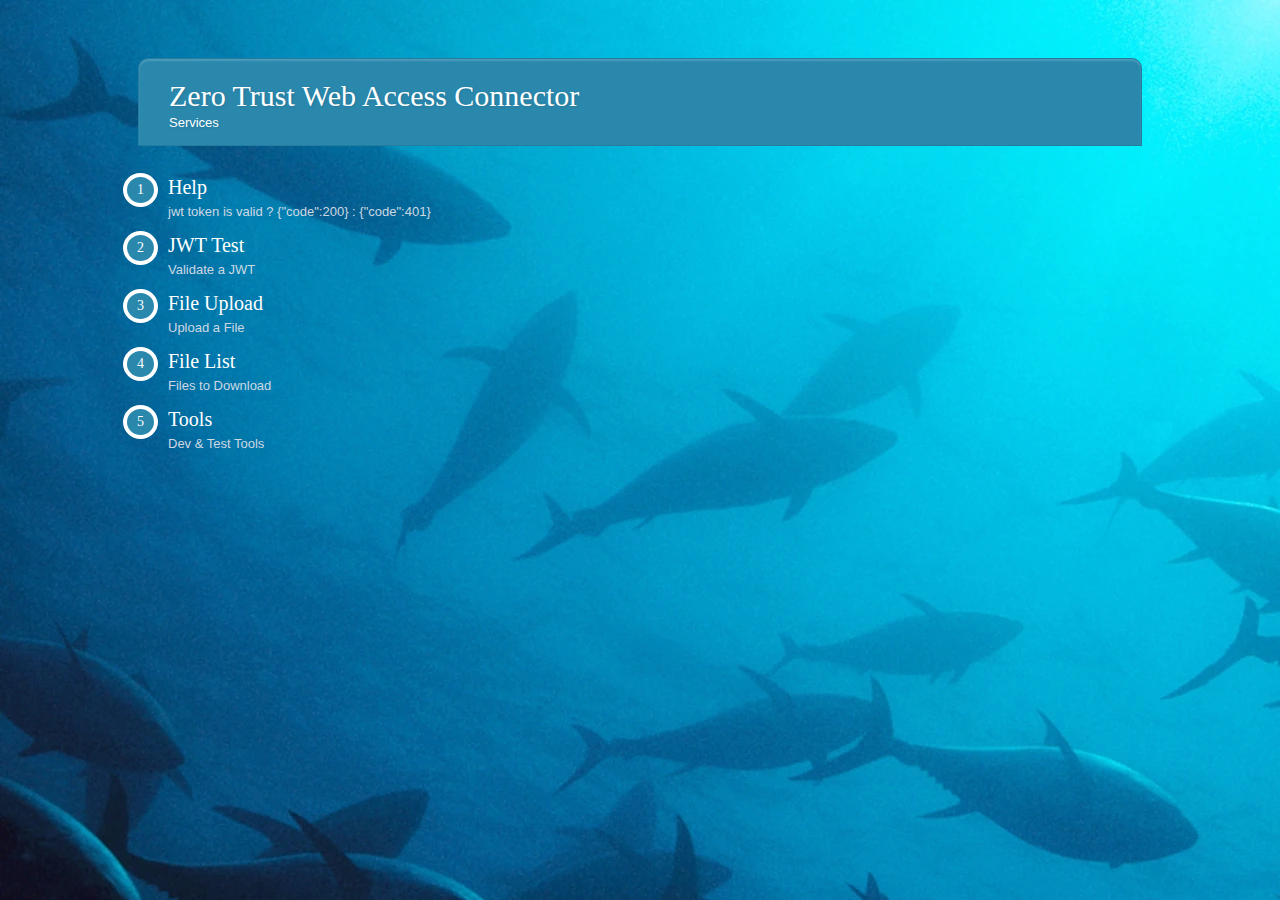
<file: static/index.html>
<html lang="en">
    <head>
    <meta charset="utf-8">
    <title>ZTWA Service</title>
    <link rel="stylesheet" href="styles.css">
    <style> 
        body {
          background-image: url(body.webp);
          background-repeat: no-repeat;
          background-color: #cccccc;
          padding-left: 10em;
          padding-right: 10em;
          padding-top: 5em;
        }
        a {text-decoration: none;}
    </style>
    </head>
    <body>
    
    <div class="form-style-10">
        <h1>Zero Trust Web Access Connector<span>Services</span></h1>
        
        <div class="section"><span>1</span></div>
        <a href="/help"><div class="section">Help</div></a>
        <label>jwt token is valid ? {"code":200} : {"code":401}</label>
        
        <div class="section"><span>2</span></div>
        <a href="/form.html"><div class="section">JWT Test</div></a>
        <label>Validate a JWT</label>

        <div class="section"><span>3</span></div>
        <a href="/upload.html"><div class="section">File Upload</div></a>
        <label>Upload a File</label>

        <div class="section"><span>4</span></div>
        <a href="/files"><div class="section">File List</div></a>
        <label>Files to Download</label>

        <div class="section"><span>5</span></div>
        <a href="/tool.html"><div class="section">Tools</div></a>
        <label>Dev & Test Tools</label>
    </div>

  </body>
</html>

<!-- https://www.sanwebe.com/2014/08/css-html-forms-designs -->
</file>
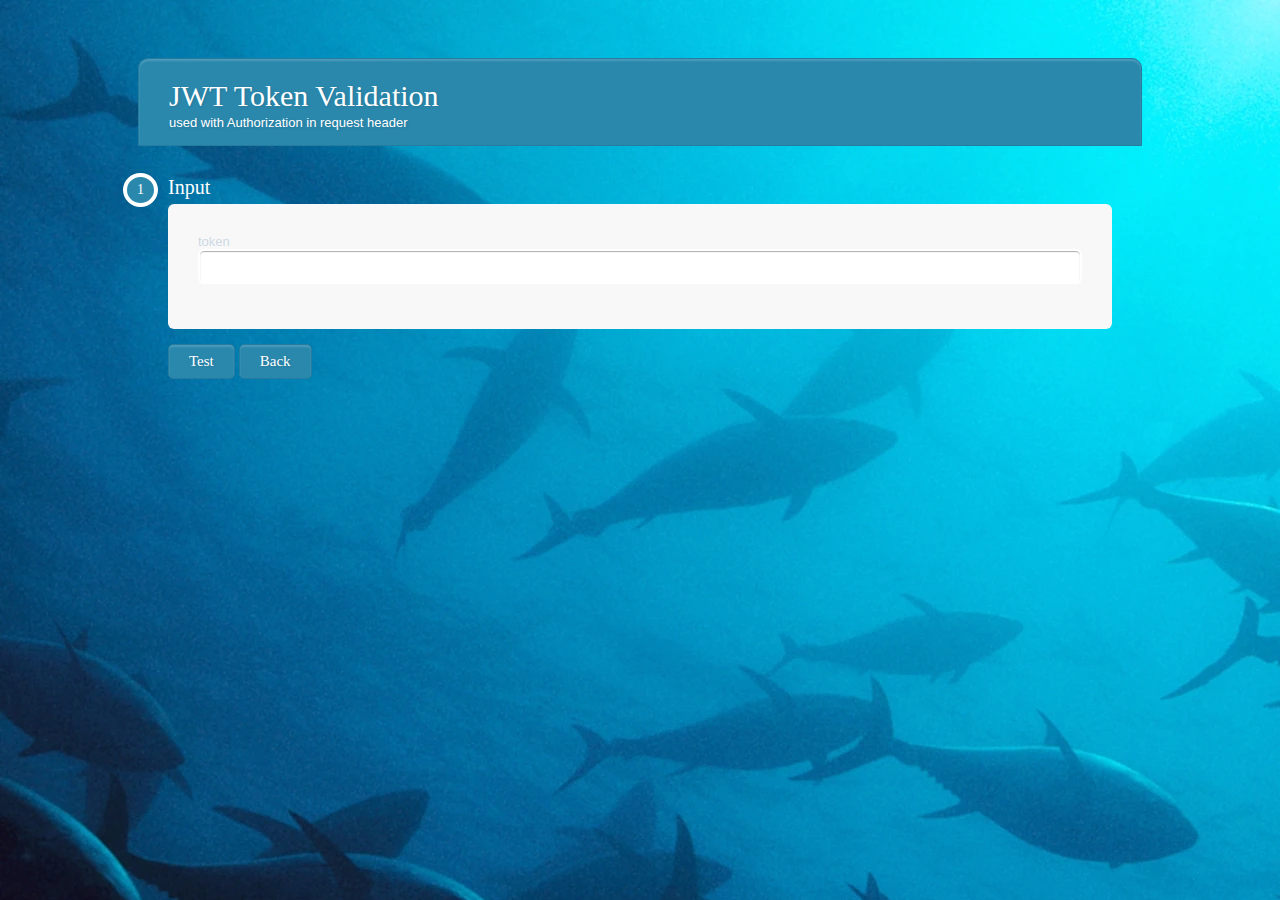
<file: static/form.html>
<!DOCTYPE html>
<html lang="en">
<head>
    <title>ZTWA
        Test</title>
    <meta charset="UTF-8" />
    <link rel="stylesheet" href="styles.css">
    <style> 
        body {
          background-image: url(body.webp);
          background-repeat: no-repeat;
          background-color: #cccccc;
          padding-left: 10em;
          padding-right: 10em;
          padding-top: 5em;
        }
    </style>
</head>
<body>
<div>

    <div class="form-style-10">
        <h1>JWT Token Validation<span>used with Authorization in request header</span></h1>
        <form method="POST" action="/test">
            <div class="section"><span>1</span>Input</div>
            <div class="inner-wrap">
                <label>token <input type="text" name="jwt" /></label>
            </div>

            <div class="button-section">
            <input type="submit" value="Test" />
            <input type="button" value="Back" onclick="history.back()">
            </div>
        </form>
    </div>

</div>
</body>
</html>
</file>
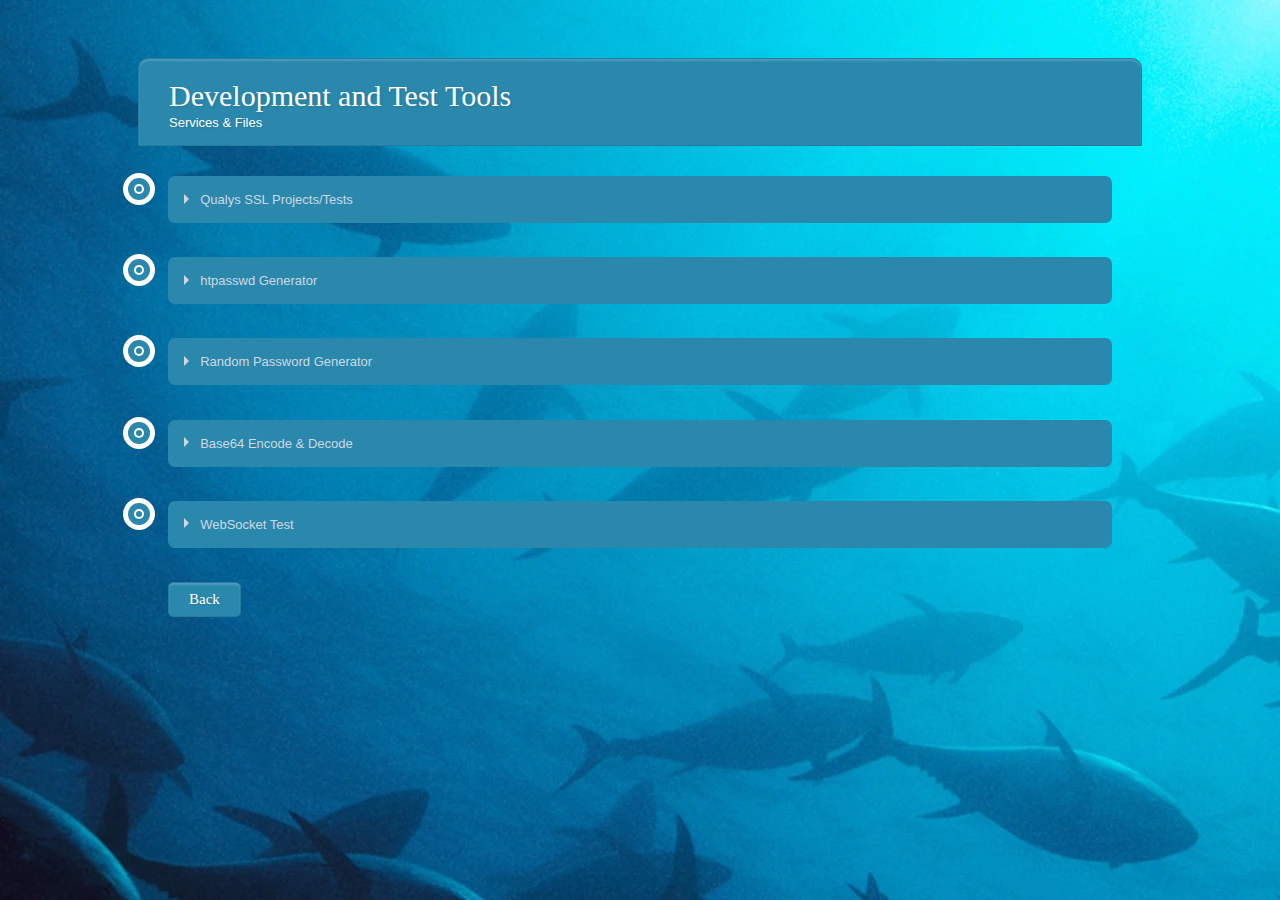
<file: static/tool.html>
<html lang="en">
    <head>
    <meta http-equiv="Content-Type" content="text/html; charset=UTF-8" />
    <meta http-equiv="Content-Script-Type" content="text/javascript" />
    <meta http-equiv="Content-Style-Type" content="text/css" />

    <title>ZTWA Tools</title>
    <link rel="stylesheet" href="icono.css">
    <link rel="stylesheet" href="styles.css">
    <link rel="stylesheet" href="collapsible.css">
    
    <script type="text/javascript" src="./md5.js"></script>
	<script type="text/javascript" src="./sha1.js"></script>
	<script type="text/javascript" src="./javacrypt.js"></script>
    
    <script type="text/javascript">
		//<![CDATA[
		<!--
		 
		var ALG_PLAIN = 0;          
		var ALG_CRYPT = 1;           
		var ALG_APMD5 = 2;           
		var ALG_APSHA = 3;           
		var AP_SHA1PW_ID = "{SHA}";
		var AP_MD5PW_ID  = "$apr1$";

		var itoa64 = "./0123456789ABCDEFGHIJKLMNOPQRSTUVWXYZabcdefghijklmnopqrstuvwxyz";  /* 0 ... 63 => ASCII - 64 */
		function ap_to64(v, n) {
		  var s = '';
		  while (--n >= 0) {
			s += itoa64.charAt(v&0x3f);  
			v >>>= 6;                    
		  }
		  return s;
		}
		 

		function stringToArray(s) {
		  var a=[];
		  for (var i = 0; i < s.length; i++) a.push(s.charCodeAt(i));
		  return a;
		}
		 
		function htpasswd(user, pw, alg) {
		  var salt = ap_to64(Math.floor(Math.random()*16777215), 4)
				   + ap_to64(Math.floor(Math.random()*16777215), 4);

		  var plus127 = 0;
		  for (var i=0; i<user.length; i++) if (user.charCodeAt(i) > 127) plus127++;
		  if (plus127) alert("Apache doesn't like non-ascii characters in the user name.");
		 
		  var cpw  = '';         
		  switch (alg) {
			case ALG_APSHA:
			  cpw = AP_SHA1PW_ID + b64_sha1(pw);
			  break;
		 
			case ALG_APMD5:
			  var msg = pw;          
			  msg += AP_MD5PW_ID;    
			  msg += salt;           

			  var final_ = str_md5(pw + salt + pw);
			  for (var pl = pw.length; pl > 0; pl -= 16) msg += final_.substr(0, (pl > 16) ? 16 : pl);

			  for (i = pw.length; i != 0; i >>= 1)
				if (i & 1) msg += String.fromCharCode(0);
				else msg += pw.charAt(0);
			  final_ = str_md5(msg);

			  var msg2;
			  for (i = 0; i < 1000; i++) {
				msg2 = '';
				if (i & 1) msg2 += pw; else msg2 += final_.substr(0, 16);
				if (i % 3) msg2 += salt;
				if (i % 7) msg2 += pw;
				if (i & 1) msg2 += final_.substr(0, 16); else msg2 += pw;
				final_ = str_md5(msg2);
			  }
			  final_ = stringToArray(final_);

			  cpw = AP_MD5PW_ID + salt + '$';
			  cpw += ap_to64((final_[ 0]<<16) | (final_[ 6]<<8) | final_[12], 4);
			  cpw += ap_to64((final_[ 1]<<16) | (final_[ 7]<<8) | final_[13], 4);
			  cpw += ap_to64((final_[ 2]<<16) | (final_[ 8]<<8) | final_[14], 4);
			  cpw += ap_to64((final_[ 3]<<16) | (final_[ 9]<<8) | final_[15], 4);
			  cpw += ap_to64((final_[ 4]<<16) | (final_[10]<<8) | final_[ 5], 4);
			  cpw += ap_to64(                    final_[11]               , 2);
			  break;
		 
			case ALG_PLAIN:
			  cpw = pw;
			  break;
		 
			case ALG_CRYPT:
			default:
			  cpw = Javacrypt.displayPassword(pw, salt);
			  break;
		  }

		  if (user.length + 1 + cpw.length > 255) alert('Your login and password are too long.');
		  else return user + ':' + cpw;
		}

		function pwgen(pwl) {
		  var source = "abcdefghijklmnopqrstuvwxyzABCDEFGHIJKLMNOPQRSTUVWXYZ0123456789-#$@+_()[]{}=%*!�";
		  var pw = '';
		  for (var i = 1; i <= pwl; i++) {
			pw += source.substr(Math.floor(Math.random()*source.length),1);
		  }
		  return pw;
		}
		 
		function generation(f) {
		  var pw = pwgen(f.taille.options[f.taille.selectedIndex].text);
		  f.pwd1.value = pw;
		  f.pwd2.value = htpasswd(f.user.value, pw, f.alg.selectedIndex);
		}
		 
		//-->
		//]]>
	</script>
    
    <script type="text/javascript">
        var charTypes = {
            'upper': 'ABCDEFGHIJKLMNOPQRSTUVWXYZ',
            'lower': 'abcdefghijklmnopqrstuvwxyz',
            'number': '0123456789',
            'special': '!$%^&*()-=+[]{};#:@~,./<>?'
        };

        window.onload = function() { 
            var inputs = document.querySelectorAll('form div input[type=text]');
            for (var i = 0; i < inputs.length; i++) {
                var input = inputs[i];
                var div = input.parentNode;
                //set initial value
                var type = div.id;
                input.value = charTypes[type];
                input.size = 40;
                //hook up reset handler
                var anchor = div.querySelector('a');
                anchor.onclick = function (input, type) {
                    return function () {
                        input.value = charTypes[type];
                        return false;
                    };
                }(input, type);
            }
        }

        function _generatePassword(passwordLength, charBlocks) {
            var allChars = "";
            for (var i = 0; i < charBlocks.length; i++) {
                allChars += charBlocks[i];
            }
            var numChars = allChars.length;
            var password = "";
            for (var i = 1; i <= passwordLength; i++) {
                password += allChars.charAt(Math.floor(Math.random() * numChars));
            }
            return password;
        }

        function generatePassword(passwordLength) {
            var charBlocks = [];
            for (id in charTypes) {
                var isTicked = document.querySelector('div#' + id + ' input[type=checkbox]').checked;
                var value = document.querySelector('div#' + id + ' input[type=text]').value;
                if (isTicked) {
                    charBlocks.push(value);
                }
            }
            
            var $length = document.getElementById('length');
            var passwordLength = parseInt($length.value)
            
            var password = _generatePassword(passwordLength, charBlocks);
            var $display = document.getElementById('display-password');
            $display.textContent = password;
        }

        function stringCodeOps() {
            var strin1 = document.getElementById("strencode").value;
            var encode = document.getElementById("strdecode").value;

            if (strin1.length > 0) 
                document.getElementById("strdecode").value = btoa(strin1);
            else 
                document.getElementById("strencode").value = atob(encode);
        }

        function sendWsMessage() {
            console.log("try to connect " + document.location.host );
            let socket = new WebSocket("ws://" + document.location.host + "/webscket");

            socket.onopen = () => {
                console.log("connected");
                str1 = document.getElementById("msgsend").value;
                socket.send( str1 )
            };

            socket.onclose = event => {
                console.log("socket closed connection: ", event);
                socket.send("client closed!")
            };

            socket.onerror = error => {
                console.log("socket error: ", error);
            };

            socket.onmessage = function (event) {
                server_str = event.data
                console.log(server_str);
                document.getElementById("msgrecv").value = server_str;
            }
        }

    </script>

    <style>
        body {
          background-image: url(body.webp);
          background-repeat: no-repeat;
          background-color: #cccccc;
          padding-left: 10em;
          padding-right: 10em;
          padding-top: 5em;
        }
        a {text-decoration: none;}
        a:link    {color: orange;}
        a:visited {color: orange;}
        a:hover   {color: #CDD8E4;}
        a:active  {color: orange;}
    </style>
    </head>
    <body>
    
    <div class="form-style-10">
        <h1>Development and Test Tools<span>Services & Files</span></h1>

        <div class="section"><span class="icono-gear"></span>
        <div class="wrap-collabsible">
            <input  id="tls_check" class="toggle" type="checkbox">
            <label for="tls_check" class="lbl-toggle">Qualys SSL Projects/Tests</label>
            <div class="collapsible-content">
            <div class="content-inner">
    
            <table cellspacing="0" cellpadding="0" border="0"><tbody>
            <tr valign="top"><td>
                    <div class="items-body"><a href="https://www.ssllabs.com/ssltest/index.html" target="_blank">SSL Server Test</a></div>
                    <div class="items-body-content">The SSL server test is an online service that enables you to inspect the configuration of any public SSL web server.</div>
            </td></tr>
            <tr valign="top"><td >
                <div class="items-body"><a href="https://www.ssllabs.com/projects/ssllabs-apis/index.html" target="_blank">SSL Labs APIs</a></div>
                <div class="items-body-content">
                SSL Labs APIs expose the complete SSL/TLS server testing functionality in a programmatic fashion, allowing for scheduled and bulk assessment.</div>
            </td></tr>
            <tr valign="top"><td >
                <div class="items-body"><a href="https://www.ssllabs.com/ssltest/viewMyClient.html">SSL Client Test</a></div>
                <div class="items-body-content">The SSL client test shows the SSL/TLS capabilities of your browser.</div>
            </td></tr>
            <tr valign="top"><td >
                <div class="items-body"><a href="https://www.ssllabs.com/ssl-pulse/">SSL Pulse</a></div>
                <div class="items-body-content">SSL Pulse is a continuous and global dashboard for monitoring the quality of SSL / TLS support</div>
            </td></tr>
            <tr valign="top"><td >
                <div class="items-body"><a href="https://www.ssllabs.com/projects/rating-guide/index.html">SSL Server Rating Guide</a></div>
                <div class="items-body-content">Aim to establish a straightforward assessment methodology</div>
            </td></tr>
            <tr valign="top"><td >
                <div class="items-body"><a href="https://www.ssllabs.com/ssltest/clients.html">User Agent Capabilities</a></div>
                <div class="items-body-content">Database of user agents and their SSL/TLS capabilities</div>
            </td></tr>
            <tr valign="top"><td >
                <div class="items-body"><a href="https://www.ssllabs.com/projects/client-fingerprinting/index.html">HTTP Client Fingerprinting Using SSL Handshake Analysis</a></div>
                <div class="items-body-content">Different programs (that make use of SSL) often use different cipher suites</div>
            </td></tr>
            <tr valign="top"><td >
                <div class="items-body"><a href="https://www.ssllabs.com/projects/ssl-threat-model/index.html">SSL Threat Model</a></div>
                <div class="items-body-content">A threat model that covers the SSL security ecosystem, consisting of SSL, TLS and PKI.</div>
            </td></tr>  
            </tbody></table>

    </div>
    </div>
    </div>
    </div>



    <div class="section"><span class="icono-gear"></span>
    <div class="wrap-collabsible">
    <input  id="passwdgen" class="toggle" type="checkbox">
    <label for="passwdgen" class="lbl-toggle">htpasswd Generator</label>
    <div class="collapsible-content">
    <div class="content-inner">
    <div class="items-body">
         This htpasswd password encryption applet is written in JavaScript, so the entire process runs within your browser. Nothing is transmitted to any server, we take your privacy and security serious.
		<form>
		<p>user name : <input name="user" type="text" size="30" />
		<p>password :  <input name="pwd1" type="text" size="25" />
		<p>algorithm : <select name="alg"> 
            <option>none (Windows &amp; TPF servers)</option>
            <option>Crypt (all Unix servers)</option>
            <option selected="selected">MD5 (Apache servers only)</option>
            <option>SHA-1 (Netscape-LDIF / Apache servers)</option>
		</select></p>
		<p><input type="button" value="encrypt password"
                  onclick="this.form.pwd2.value=htpasswd(this.form.user.value, this.form.pwd1.value, this.form.alg.selectedIndex)" /> </p>
		<p>copy and paste this line into your .htpasswd file<br />
		<input name="pwd2" type="text" size="60" /> </p>
		</form>
    </div>
    </div>
    </div>
    </div>
    </div>



    <div class="section"><span class="icono-gear"></span>
    <div class="wrap-collabsible">
    <input  id="passwdrandom" class="toggle" type="checkbox">
    <label for="passwdrandom" class="lbl-toggle">Random Password Generator</label>
    <div class="collapsible-content">
    <div class="content-inner">
    <div class="items-body">
        Simple Javascript Password Generator
        <form>
            <div id="upper">
                <input type="checkbox" checked><input type="text">
                <a href="#">reset</a>
            </div>
            <div id="lower">
                <input type="checkbox" checked><input type="text">
                <a href="#">reset</a>
            </div>
            <div id="number">
                <input type="checkbox" checked><input type="text">
                <a href="#">reset</a>
            </div>
            <div id="special">
                <input type="checkbox" checked><input type="text">
                <a href="#">reset</a>
            </div>
            Length: <input id="length" type="text" value="12"><br />
            <input type="submit" value="Generate" onclick="generatePassword(); return false;">
            <br/>               
            <div class="items-body" id="display-password"></div>
        </form>
    </div>
    </div>
    </div>
    </div>
    </div>



    <div class="section"><span class="icono-gear"></span>
    <div class="wrap-collabsible">
    <input  id="base64de" class="toggle" type="checkbox">
    <label for="base64de" class="lbl-toggle">Base64 Encode & Decode </label>
    <div class="collapsible-content">
    <div class="content-inner">
    <div class="items-body">
        <form>
            Encode <a href="#" onclick="document.getElementById('strencode').value=''">&emsp;&emsp;&emsp;&emsp;&emsp;clear</a>
            <input id="strencode" type="text" value="Hello World"><br />

            Decode <a href="#" onclick="document.getElementById('strdecode').value=''">&emsp;&emsp;&emsp;&emsp;&emsp;clear</a>
            <input id="strdecode" type="text" value=""><br />

            <input type="submit" value="Convert" onclick="stringCodeOps(); return false;" /><br/></p>
        </form>
    </div>
    </div>
    </div>
    </div>
    </div>



    <div class="section"><span class="icono-gear"></span>
    <div class="wrap-collabsible">
    <input  id="wstest" class="toggle" type="checkbox">
    <label for="wstest" class="lbl-toggle">WebSocket Test </label>
    <div class="collapsible-content">
    <div class="content-inner">
    <div class="items-body">
        <form>
            Send Message <a href="#" onclick="document.getElementById('msgsend').value=''">&emsp;&emsp;clear</a>
            <input id="msgsend" type="text" value="Hello World"><br />

            Receive Message <a href="#" onclick="document.getElementById('msgrecv').value=''">&emsp;clear</a>
            <input id="msgrecv" type="text" value=""><br />

            <input type="submit" value="Send" onclick="sendWsMessage(); return false;" /><br/></p>
        </form>
    </div>
    </div>
    </div>
    </div>
    </div>

    <input type="button" value="Back" onclick="history.back()">

    </div>
    </body>
</html>
</file>
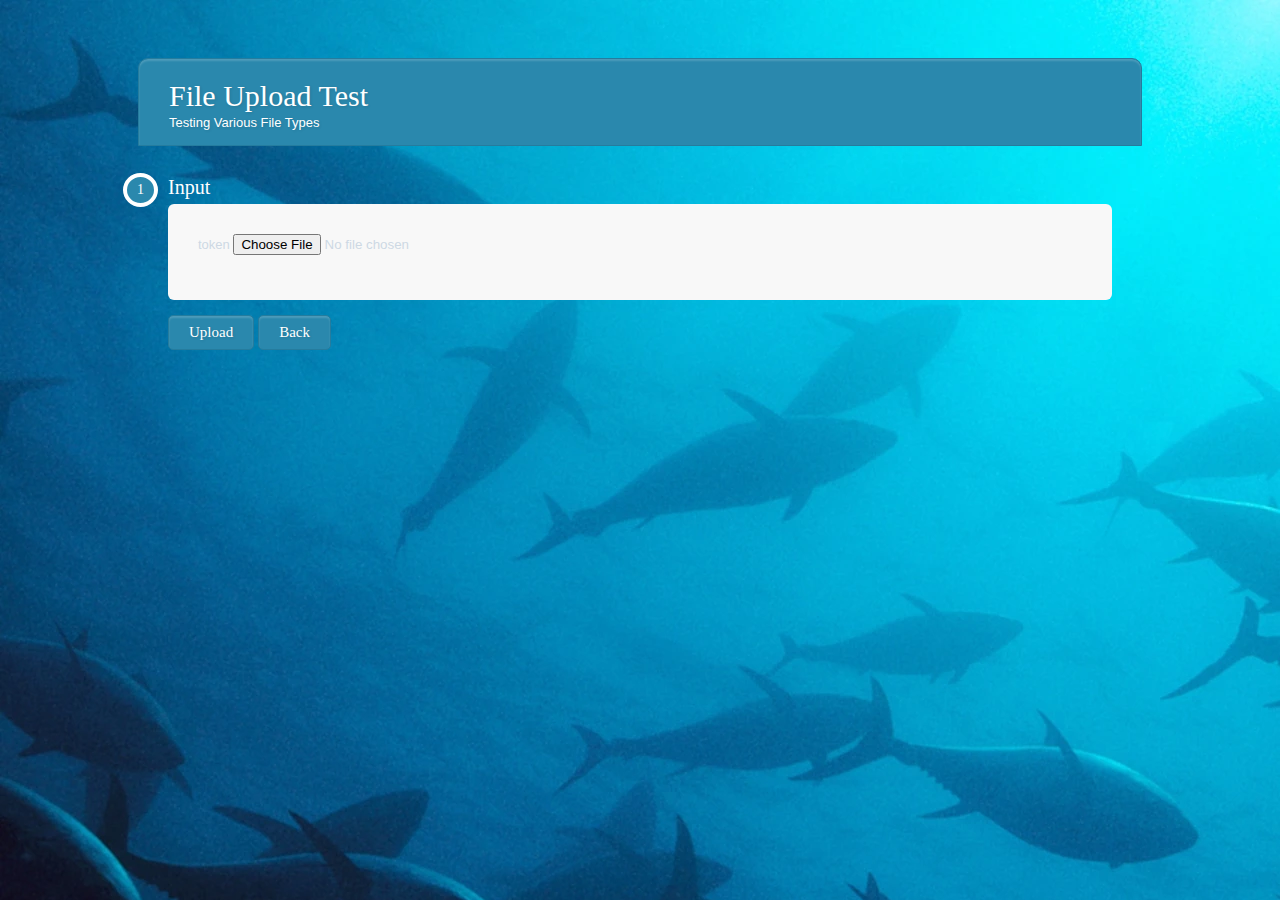
<file: static/upload.html>
<!DOCTYPE html>
<html lang="en">
<head>
    <title>Upload Test</title>
    <meta charset="UTF-8" />
    <link rel="stylesheet" href="styles.css">
        <style> 
        body {
          background-image: url(body.webp);
          background-repeat: no-repeat;
          background-color: #cccccc;
          padding-left: 10em;
          padding-right: 10em;
          padding-top: 5em;
        }
    </style>
</head>
    <body>
    <div>

        <div class="form-style-10">
            <h1>File Upload Test<span>Testing Various File Types</span></h1>
            <form method="POST" action="/myupload" enctype="multipart/form-data">
                <div class="section"><span>1</span>Input</div>
                <div class="inner-wrap">
                    <label>token <input type="file" name="myFile" /></label>
                </div>
                <div class="button-section">
                <input type="submit" value="Upload" />
                <input type="button" value="Back" onclick="history.back()">
                </div>
            </form>
        </div>

    </div>
    </body>
</html>
</file>
<file: static/styles.css>
<link href='http://fonts.googleapis.com/css?family=roboto' rel='stylesheet' type='text/css'>

<style type="text/css">

.form-style-10{
	width:450px;
	padding:30px;
	margin:40px auto;
	background: #FFF;
	border-radius: 10px;
	-webkit-border-radius:10px;
	-moz-border-radius: 10px;
	box-shadow: 0px 0px 10px rgba(0, 0, 0, 0.13);
	-moz-box-shadow: 0px 0px 10px rgba(0, 0, 0, 0.13);
	-webkit-box-shadow: 0px 0px 10px rgba(0, 0, 0, 0.13);
}
.form-style-10 .inner-wrap{
	padding: 30px;
	background: #F8F8F8;
	border-radius: 6px;
	margin-bottom: 15px;
}
.form-style-10 h1{
	background: #2A88AD;
	padding: 20px 30px 15px 30px;
	margin: -30px -30px 30px -30px;
	border-radius: 10px 10px 0 0;
	-webkit-border-radius: 10px 10px 0 0;
	-moz-border-radius: 10px 10px 0 0;
	color: #fff;
	text-shadow: 1px 1px 3px rgba(0, 0, 0, 0.12);
	font: normal 30px 'roboto', serif;
	-moz-box-shadow: inset 0px 2px 2px 0px rgba(255, 255, 255, 0.17);
	-webkit-box-shadow: inset 0px 2px 2px 0px rgba(255, 255, 255, 0.17);
	box-shadow: inset 0px 2px 2px 0px rgba(255, 255, 255, 0.17);
	border: 1px solid #257C9E;
}
.form-style-10 h1 > span{
	display: block;
	margin-top: 2px;
	font: 13px Arial, Helvetica, sans-serif;
}
.form-style-10 label{
	display: block;
	font: 13px roboto, Helvetica, sans-serif;
	color: #CDD8E4;
	margin-bottom: 15px;
}
.form-style-10 input[type="text"],
.form-style-10 input[type="date"],
.form-style-10 input[type="datetime"],
.form-style-10 input[type="email"],
.form-style-10 input[type="number"],
.form-style-10 input[type="search"],
.form-style-10 input[type="time"],
.form-style-10 input[type="url"],
.form-style-10 input[type="url"],
.form-style-10 input[type="password"],
.form-style-10 textarea,
.form-style-10 select {
	display: block;
	box-sizing: border-box;
	-webkit-box-sizing: border-box;
	-moz-box-sizing: border-box;
	width: 100%;
	padding: 8px;
	border-radius: 6px;
	-webkit-border-radius:6px;
	-moz-border-radius:6px;
	border: 2px solid #fff;
	box-shadow: inset 0px 1px 1px rgba(0, 0, 0, 0.33);
	-moz-box-shadow: inset 0px 1px 1px rgba(0, 0, 0, 0.33);
	-webkit-box-shadow: inset 0px 1px 1px rgba(0, 0, 0, 0.33);
}

.form-style-10 .section{
	font: normal 20px "roboto", serif;
	color: #fff;
	margin-bottom: 5px;
}
.form-style-10 .section span {
	background: #2A88AD;
	padding: 5px 10px 5px 10px;
	position: absolute;
	border-radius: 50%;
	-webkit-border-radius: 50%;
	-moz-border-radius: 50%;
	border: 4px solid #fff;
	font-size: 14px;
	margin-left: -45px;
	color: #fff;
	margin-top: -3px;
}
.form-style-10 input[type="button"], 
.form-style-10 input[type="submit"]{
	background: #2A88AD;
	padding: 8px 20px 8px 20px;
	border-radius: 5px;
	-webkit-border-radius: 5px;
	-moz-border-radius: 5px;
	color: #fff;
	text-shadow: 1px 1px 3px rgba(0, 0, 0, 0.12);
	font: normal 30px "roboto", serif;
	-moz-box-shadow: inset 0px 2px 2px 0px rgba(255, 255, 255, 0.17);
	-webkit-box-shadow: inset 0px 2px 2px 0px rgba(255, 255, 255, 0.17);
	box-shadow: inset 0px 2px 2px 0px rgba(255, 255, 255, 0.17);
	border: 1px solid #257C9E;
	font-size: 15px;
}
.form-style-10 input[type="button"]:hover, 
.form-style-10 input[type="submit"]:hover{
	background: #2A6881;
	-moz-box-shadow: inset 0px 2px 2px 0px rgba(255, 255, 255, 0.28);
	-webkit-box-shadow: inset 0px 2px 2px 0px rgba(255, 255, 255, 0.28);
	box-shadow: inset 0px 2px 2px 0px rgba(255, 255, 255, 0.28);
}
.form-style-10 .privacy-policy{
	float: right;
	width: 250px;
	font: 12px roboto, Helvetica, sans-serif;
	color: #4D4D4D;
	margin-top: 10px;
	text-align: right;
}

$pri: #128CFC;
$sec: #fffffe;
$dark-pri: #0B5AA2;
* {
  box-sizing: border-radius;
  font-family: 'Rubik', sans-serif;
}
.container {
  border: 1px solid black;
  
  position: absolute;
  top: 0; right: 0; bottom: 0; left: 0;
  margin: auto;
  
  display: grid;
  place-items: center;
  background-color: $pri;
}

.items {
  width: 300px;
  background: $sec;
  box-shadow: 0 3px 6px rgba(black,0.16), 0 3px 6px rgba(black,0.23);
  border-top: 10px solid $dark-pri;
}

.items-head p{
  padding: 5px 20px;
  margin: 10px;
  color: #0B5AA2;
  font-weight: bold;
  font-size: 20px;
}

.items-head hr {
  width: 20%;
  margin: 0px 30px;
  border: 1px solid $dark-pri;
}

.items-body {
  display: grid;
  grid-gap: 5px;
  font-size: 14px;
  color: #CDD8E4;
}

.items-body-content {
  padding: 5px;
  padding-right: 0px;
  display: grid;
  grid-template-columns: 10fr 1fr;
  // background-color: lightblue;
  font-size: 13px;
  grid-gap: 0px;
  border: 1px solid transparent;
  cursor: pointer;
  color: #CDD8E4;
}

.items-body-content:hover {
  border-radius: 15px;
  border: 1px solid $dark-pri;
}

.items-body-content i {
  align-self: center;
  font-size: 15px;
  color: $dark-pri;
  font-weight: bold;
  animation: icon 1.5s infinite forwards;
}

@keyframes icon {
  0%,100%{
    transform: translate(0px);
  }
  50% {
    transform: translate(3px);
  }
}
</style>
</file>
<file: static/icono.css>
.icono-areaChart,.icono-barChart,.icono-book,.icono-book:after,.icono-book:before,.icono-bookmarkEmpty,.icono-bookmarkEmpty:before,.icono-camera,.icono-chain:after,.icono-chain:before,.icono-clock,.icono-commentEmpty,.icono-creditCard,.icono-crop,.icono-crop:before,.icono-display,.icono-document,.icono-eye,.icono-file,.icono-flag:after,.icono-flag:before,.icono-folder,.icono-forbidden,.icono-frown,.icono-frown:after,.icono-headphone,.icono-heart,.icono-heart:after,.icono-heart:before,.icono-home,.icono-home:after,.icono-home:before,.icono-imac,.icono-imacBold,.icono-image,.icono-infinity:after,.icono-infinity:before,.icono-iphone,.icono-iphoneBold,.icono-keyboard,.icono-macbook:before,.icono-macbookBold:before,.icono-mail,.icono-mail:before,.icono-market,.icono-market:after,.icono-meh,.icono-meh:after,.icono-microphone,.icono-microphone:before,.icono-mouse,.icono-mouse:before,.icono-nexus,.icono-paperClip,.icono-paperClip:after,.icono-paperClip:before,.icono-piano,.icono-pin,.icono-pin:before,.icono-power,.icono-rename,.icono-ruler,.icono-search,.icono-signIn,.icono-signIn:before,.icono-signOut,.icono-signOut:before,.icono-smile,.icono-smile:after,.icono-stroke,.icono-sync,.icono-tag,.icono-tag:after,.icono-terminal,.icono-trash,.icono-user,.icono-user:before,.icono-video,.icono-volumeHigh:after,.icono-volumeHigh:before,.icono-volumeLow:before,.icono-volumeMedium:before,.icono-youtube,.icono-youtube:before,[class*=icono-check][class*=Circle],[class*=icono-][class*=Circle],[class*=icono-][class*=Square]{border:2px solid}.icono-chain:after,.icono-chain:before,.icono-downArrow:before,.icono-dropper:before,.icono-flickr:after,.icono-flickr:before,.icono-indent:before,.icono-leftArrow:before,.icono-list:before,.icono-outdent:before,.icono-paperClip:before,.icono-rename:before,.icono-rightArrow:before,.icono-upArrow:before,.icono-video:before,.icono-volumeDecrease:after,.icono-volumeDecrease:before,.icono-volumeHigh:after,.icono-volumeHigh:before,.icono-volumeIncrease:after,.icono-volumeIncrease:before,.icono-volumeLow:before,.icono-volumeMedium:before,.icono-volumeMute:after,.icono-volumeMute:before,.stickCenterV{position:absolute;top:50%;-webkit-transform:translateY(-50%);transform:translateY(-50%)}.icono-cup:after,.icono-display:after,.icono-display:before,.icono-imac:after,.icono-imacBold:after,.icono-imacBold:before,.icono-iphone:after,.icono-iphone:before,.icono-macbook:before,.icono-macbookBold:before,.icono-market:after,.icono-microphone:after,.icono-microphone:before,.icono-mouse:after,.icono-mouse:before,.icono-search:before,.icono-sitemap:after,.icono-sitemap:before,.icono-tag:after,.icono-textAlignCenter[class*=icono-textAlign]:after,.icono-textAlignCenter[class*=icono-textAlign]:before,.icono-trash:before,.icono-user:before,.stickCenterH,[class*=icono-exclamation]:after{position:absolute;left:50%;-webkit-transform:translateX(-50%);transform:translateX(-50%)}.icono-camera:before,.icono-clock:after,.icono-clock:before,.icono-document:after,.icono-eye:before,.icono-forbidden:before,.icono-gear:before,.icono-gplus:after,.icono-instagram:before,.icono-keyboard:before,.icono-pin:before,.icono-video:after,.icono-youtube:after,.stickCenter,[class*=icono-check]:before,[class*=icono-plus]:after,[class*=icono-plus]:before,[class*=icono-cross]:after,[class*=icono-cross]:before{position:absolute;left:50%;top:50%;-webkit-transform:translate(-50%,-50%);transform:translate(-50%,-50%)}.spin[class*=spin]{-webkit-animation:loading-spinner 2s infinite linear;animation:loading-spinner 2s infinite linear}@-webkit-keyframes loading-spinner{0%{-webkit-transform:rotate(0);transform:rotate(0)}100%{-webkit-transform:rotate(360deg);transform:rotate(360deg)}}@keyframes loading-spinner{0%{-webkit-transform:rotate(0);transform:rotate(0)}100%{-webkit-transform:rotate(360deg);transform:rotate(360deg)}}.icono-icono{width:13px;height:4px;box-shadow:inset 0 0 0 32px,0 16px,17px -18px;-webkit-transform:skew(0,30deg);transform:skew(0,30deg);margin:11px 19px 19px 2px}.icono-icono:before{position:absolute;width:13px;height:4px;box-shadow:inset 0 0 0 32px,0 16px,-17px -17px;right:-17px;top:-10px;-webkit-transform:skew(0,-48deg);transform:skew(0,-48deg)}.icono-icono:after{position:absolute;width:22px;height:15px;left:0;top:-5px;border:4px solid;border-top-color:transparent;border-bottom:none;-webkit-transform:skew(0,-30deg) scaleY(.6);transform:skew(0,-30deg) scaleY(.6)}.icono-home{width:22px;height:16px;border-top:none;margin:15px 6px 3px}.icono-home:before{width:18px;height:18px;-webkit-transform:rotate(45deg);transform:rotate(45deg);position:absolute;left:-2px;top:-7px;border-right-color:transparent;border-bottom-color:transparent}.icono-home:after{width:6px;height:10px;bottom:0;position:absolute;left:50%;-webkit-transform:translateX(-50%);transform:translateX(-50%);border-width:1px;border-bottom:none}.icono-mail{width:28px;height:18px;overflow:hidden;margin:8px 3px}.icono-mail:before{position:absolute;width:25px;height:25px;-webkit-transform:rotate(50deg) skew(-10deg,-20deg);transform:rotate(50deg) skew(-10deg,-20deg);top:-20px;left:-3px}.icono-rss{width:22px;height:22px;overflow:hidden;margin:6px}.icono-rss:after,.icono-rss:before{position:absolute;border-radius:50%}.icono-rss:before{width:6px;height:6px;box-shadow:0 0 32px inset;left:0;bottom:0}.icono-rss:after{width:27px;height:27px;right:15%;top:15%;border:4px solid transparent;box-shadow:inset 0 0 0 2px,0 0 0 2px}.icono-file:before,.icono-heart,.icono-power{border-top-color:transparent}.icono-file:before,.icono-heart:before,.icono-reset:before,.icono-sync,.icono-sync:after,.icono-sync:before{border-right-color:transparent}.icono-document:before,.icono-heart:after,.icono-reset:before{border-bottom-color:transparent}.icono-bars,.icono-hamburger{width:20px;height:2px;box-shadow:inset 0 0 0 32px,0 -6px,0 6px;margin:16px 7px}.icono-power:before,[class*=icono-check]:after,[class*=icono-check]:before,[class*=icono-plus]:after,[class*=icono-plus]:before,[class*=icono-cross]:after,[class*=icono-cross]:before{box-shadow:inset 0 0 0 32px}[class*=icono-plus],[class*=icono-cross]{width:30px;height:30px;margin:2px}[class*=icono-check]:before,[class*=icono-plus]:before,[class*=icono-cross]:before{width:20px;height:2px}[class*=icono-plus]:after,[class*=icono-cross]:after{height:20px;width:2px}[class*=Circle][class*=icono-check]:before,[class*=icono-plus][class*=Circle]:before,[class*=icono-cross][class*=Circle]:before{width:18px}[class*=icono-plus][class*=Circle]:after,[class*=icono-cross][class*=Circle]:after{height:18px}.icono-cross,.icono-crossCircle{-webkit-transform:rotate(45deg);transform:rotate(45deg)}[class*=icono-check]{width:28px;height:28px;margin:3px 0 3px 6px;-webkit-transform:rotate(-45deg);transform:rotate(-45deg)}[class*=icono-check]:after{position:absolute;height:12px;width:2px;left:4px;bottom:14px}[class*=icono-check][class*=Circle]{border-radius:50%;width:30px;height:30px;margin:2px}[class*=icono-check][class*=Circle]:before{width:14px;top:15px;left:14px}[class*=icono-check][class*=Circle]:after{height:8px;left:7px;bottom:10px}.icono-power{width:22px;height:22px;border-radius:50%;margin:6px}.icono-power:before{position:absolute;top:-15%;left:8px;width:2px;height:60%}.icono-heart{width:20px;height:20px;border-left-color:transparent;-webkit-transform:rotate(45deg);transform:rotate(45deg);border-radius:4px 0;margin:9px 7px 5px}.icono-heart:after,.icono-heart:before{position:absolute}.icono-heart:before{width:8px;height:14px;left:-10px;bottom:-2px;border-radius:20px 0 0 20px}.icono-heart:after{width:14px;height:8px;right:-2px;top:-10px;border-radius:20px 20px 0 0}.icono-infinity{width:32px;height:16px;margin:9px 1px}.icono-infinity:after,.icono-infinity:before{width:10px;height:10px;position:absolute;-webkit-transform:rotate(45deg);transform:rotate(45deg)}.icono-infinity:before{left:0;border-radius:32px 0 32px 32px}.icono-infinity:after{right:1px;border-radius:32px 32px 32px 0}.icono-flag{width:22px;height:25px;border-left:3px solid;margin:5px 6px 4px}.icono-flag:after,.icono-flag:before{position:absolute;width:9px;height:8px}.icono-flag:before{left:-2px;top:1px;border-radius:0 2px 0 0;border-right-width:3px}.icono-flag:after{width:5px;left:9px;top:4px;border-left-width:3px;border-radius:2px 2px 0}.icono-file{width:26px;height:32px;border-radius:0 12px 0 0;margin:1px 4px}.icono-file:before{position:absolute;top:-2px;right:-2px;border-style:solid;width:0;height:0;border-width:5px}.icono-document{width:26px;height:32px;border-radius:0 0 0 10px;margin:1px 4px}.icono-document:before{position:absolute;width:0;height:0;left:-3px;bottom:-3px;border-width:5px;border-style:solid;border-left-color:transparent}.icono-folder:after,.icono-folder:before{left:-12px;position:absolute;border-style:solid}.icono-document:after{width:13px;height:2px;box-shadow:inset 0 0 0 32px,0 -5px 0 0,0 5px 0 0}.icono-folder{width:18px;height:22px;border-left-width:0;border-radius:0 3px 3px 0;margin:8px 2px 4px 14px}.icono-folder:before{width:12px;height:20px;bottom:-2px;border-width:0 0 2px 2px;border-radius:0 0 0 3px}.icono-folder:after{width:10px;height:5px;top:-7px;border-width:2px 2px 0;border-radius:3px 3px 0 0}.icono-pin{width:26px;height:26px;border-radius:50% 50% 50% 0;-webkit-transform:rotate(-45deg);transform:rotate(-45deg);margin:1px 4px 7px}.icono-pin:before{position:absolute;width:6px;height:6px;border-radius:50%}.icono-frown,.icono-meh,.icono-smile{border-radius:50%;height:30px;width:30px;margin:2px}.icono-frown:before,.icono-meh:before,.icono-smile:before{border-radius:50%;box-shadow:8px 0 0 0,0 0 0 2px inset;height:4px;width:4px;left:7px;position:absolute;top:27%}.icono-frown:after,.icono-meh:after,.icono-smile:after{border-radius:50%;-webkit-transform:translateX(-50%);transform:translateX(-50%);border-top-color:transparent;border-left-color:transparent;border-right-color:transparent;height:16px;left:50%;position:absolute;top:6%;width:16px}.icono-eye{border-radius:80% 20%;-webkit-transform:rotate(45deg);transform:rotate(45deg);border-width:2px 1px 1px 2px;height:28px;width:28px;margin:3px}.icono-eye:before{border-radius:50%;box-shadow:0 -3px 0 3px inset;height:11px;width:11px}.icono-sliders{height:30px;width:30px;margin:2px}.icono-sliders:after,.icono-sliders:before{-webkit-transform:translateX(-50%);transform:translateX(-50%);left:50%;position:absolute}.icono-sliders:before{width:8px;height:7px;border-radius:2px;top:67%;box-shadow:inset 0 0 0 32px,10px -10px,-10px -14px}.icono-sliders:after{position:absolute;width:2px;height:100%;box-shadow:inset 0 0 0 32px,10px 0,-10px 0}.icono-share{height:9px;width:9px;border-radius:50%;box-shadow:inset 0 0 0 32px,22px -11px 0 0,22px 11px 0 0;margin:12px 24px 13px 1px}.icono-reset,.icono-sync{border-radius:50%;margin:4px;border-left-color:transparent}.icono-share:after,.icono-share:before{position:absolute;width:24px;height:2px;box-shadow:inset 0 0 0 32px;left:0}.icono-share:before{top:-2px;-webkit-transform:rotate(-25deg);transform:rotate(-25deg)}.icono-share:after{top:9px;-webkit-transform:rotate(25deg);transform:rotate(25deg)}.icono-sync{width:26px;height:26px}.icono-sync:after,.icono-sync:before{position:absolute;width:0;height:0;border-width:6px;border-style:solid;border-bottom-color:transparent;border-left-color:transparent}.icono-sync:before{-webkit-transform:rotate(-45deg);transform:rotate(-45deg);right:-7px;top:0}.icono-sync:after{-webkit-transform:rotate(135deg);transform:rotate(135deg);left:-7px;bottom:0}.icono-reset{width:26px;height:26px;border-width:2px;border-style:solid}.icono-reset:before{position:absolute;width:0;height:0;left:-7px;bottom:0;border-width:6px;border-style:solid;border-left-color:transparent;-webkit-transform:rotate(135deg);transform:rotate(135deg)}.icono-gear{width:32px;height:32px;border:3px dotted;border-radius:50%;margin:1px}.icono-gear:before{width:22px;height:22px;box-shadow:0 0 0 3px,0 0 0 2px inset;border-radius:50%;border:6px solid transparent;box-sizing:border-box}.icono-signIn:before,.icono-signOut:before{position:absolute;top:7px;border-bottom:none;-webkit-transform:rotate(45deg)}.icono-signIn{width:18px;height:32px;border-left:none;border-radius:0 3px 3px 0;margin:1px 8px}.icono-signIn:before{width:11px;height:11px;left:-10px;border-left:none;transform:rotate(45deg);border-radius:0 4px 0 0}.icono-signOut{width:18px;height:32px;border-right:none;border-radius:3px 0 0 3px;margin:1px 8px}.icono-signOut:before{width:11px;height:11px;right:-2px;border-left:none;transform:rotate(45deg);border-radius:0 4px 0 0}.icono-support{width:26px;height:26px;border:5px solid transparent;box-shadow:0 0 0 2px inset,0 0 0 2px;border-radius:50%;margin:4px}.icono-dropper,.icono-youtube:after,.icono-youtube:before{border-top-color:transparent;border-bottom-color:transparent}.icono-support:after,.icono-support:before{width:7px;height:7px;top:-3px;box-shadow:inset 0 0 0 32px,21px 0 0 0;position:absolute}.icono-support:before{left:-3px;-webkit-transform:rotate(45deg);transform:rotate(45deg)}.icono-support:after{right:-3px;-webkit-transform:rotate(135deg);transform:rotate(135deg)}.icono-dropper{width:40px;height:14px;border-width:3px;border-style:solid;border-right:none;border-left-color:transparent;box-shadow:-9px 0 0 2px inset,0 0 0 2px inset;border-radius:50% 6px 6px 50%;-webkit-transform:rotate(-45deg);transform:rotate(-45deg);margin:12px -2px 8px -4px}.icono-rename:before,.icono-youtube{border-right-color:transparent;border-left-color:transparent}.icono-dropper:before{width:4px;height:14px;right:10px;box-shadow:inset 0 0 0 32px}.icono-tiles{width:4px;height:4px;box-shadow:0 -8px 0,-8px -8px 0,8px -8px 0,0 0 0 32px inset,-8px 0 0,8px 0 0,0 8px 0,-8px 8px 0,8px 8px 0;margin:15px}.icono-list,.icono-list:before{height:4px;box-shadow:inset 0 0 0 32px,0 -8px 0 0,0 8px 0 0}.icono-list{width:4px;margin:15px 26px 15px 4px}.icono-list:before{width:18px;left:8px}.icono-chain{width:16px;height:2px;box-shadow:inset 0 0 0 32px;-webkit-transform:rotate(-45deg);transform:rotate(-45deg);margin:16px 9px}.icono-chain:after,.icono-chain:before{width:12px;height:8px;border-radius:4px}.icono-chain:before{right:-10px}.icono-chain:after{left:-10px}.icono-youtube{border-radius:10px;width:32px;height:22px;margin:6px 1px}.icono-youtube:before{position:absolute;top:0;right:0;bottom:0;left:0;border-radius:6px/3px}.icono-youtube:after{width:0;height:0;border-width:4px 0 4px 8px;border-style:solid}.icono-rename{width:26px;height:10px;border-color:transparent;border-width:3px;box-shadow:0 0 0 1px,11px 0 0 0 inset;margin:12px 4px}.icono-rename:before{width:1px;height:18px;left:9px;border-width:2px 4px;border-style:solid;box-shadow:0 0 0 1px inset}.icono-search{width:22px;height:22px;border-radius:50%;-webkit-transform:rotate(45deg);transform:rotate(45deg);margin:4px 4px 8px 8px}.icono-search:before{width:4px;height:11px;box-shadow:inset 0 0 0 32px;top:19px;border-radius:0 0 1px 1px}.icono-book,.icono-book:before{border-top:none;border-radius:0 0 0 6px}.icono-book{width:26px;height:22px;margin:10px 4px 2px}.icono-book:after,.icono-book:before{width:24px;left:-2px;position:absolute;box-sizing:border-box}.icono-book:before{height:7px;border-right:none;top:-5px}.icono-book:after{height:8px;top:-8px;border-bottom:none;border-radius:6px 0 0}.icono-forbidden{width:28px;height:28px;border-width:3px;border-radius:50%;margin:3px;-webkit-transform:rotate(45deg);transform:rotate(45deg)}.icono-forbidden:before{width:24px;height:4px;box-shadow:inset 0 0 0 32px}.icono-trash{width:22px;height:22px;border-radius:0 0 3px 3px;border-top:none;margin:9px 6px 3px}.icono-trash:before{width:8px;height:2px;top:-6px;box-shadow:inset 0 0 0 32px,-10px 2px 0 0,-6px 2px 0 0,0 2px 0 0,6px 2px 0 0,10px 2px 0 0}.icono-keyboard{width:32px;height:22px;border-radius:3px;margin:6px 1px}.icono-keyboard:before{width:2px;height:2px;box-shadow:-2px -4px 0,-6px -4px 0,-10px -4px 0,2px -4px 0,6px -4px 0,8px -4px 0,10px -4px 0,-4px 0 0,-8px 0 0,-10px 0 0,inset 0 0 0 32px,4px 0 0,8px 0 0,10px 0 0,4px 4px 0,2px 4px 0,0 4px 0,-2px 4px 0,-6px 4px 0,-10px 4px 0,6px 4px 0,10px 4px 0}.icono-mouse{width:23px;height:32px;border-radius:11px 11px 12px 12px;margin:1px 5px 1px 6px}.icono-mouse:before{width:1px;height:6px;border-radius:2px;border-color:transparent;border-width:1px;top:5px;box-shadow:0 0 0 1px,0 0 0 2px inset}.icono-mouse:after{width:1px;height:4px;top:0;box-shadow:inset 0 0 0 32px,0 13px 0 0}.icono-user{width:32px;height:14px;border-radius:64px 64px 0 0/64px;margin:18px 1px 2px}.icono-user:before{width:12px;height:12px;top:-20px;border-radius:50%}.icono-crop{width:21px;height:21px;border-left:none;border-bottom:none;margin:9px 9px 4px 4px}.icono-crop:before{position:absolute;width:21px;height:21px;top:-7px;right:-7px;border-top:none;border-right:none;box-sizing:border-box}.icono-imac,.icono-iphone,.icono-macbook:before{border-color:transparent}.icono-crop:after{width:27px;height:1px;position:absolute;top:0;right:0;bottom:12px;left:2px;margin:auto;box-shadow:inset 0 0 0 32px;-webkit-transform:rotate(-45deg);transform:rotate(-45deg)}.icono-image:before,.icono-tag{-webkit-transform:rotate(45deg)}.icono-display{width:26px;height:22px;margin:4px 4px 8px}.icono-display:before{width:4px;height:3px;bottom:-5px;box-shadow:inset 0 0 0 32px}.icono-display:after{width:14px;height:2px;bottom:-6px;box-shadow:inset 0 0 0 32px}.icono-imac{width:28px;height:24px;border-width:2px 2px 6px;border-radius:3px;box-shadow:0 0 0 1px,0 0 0 1px inset;margin:3px 3px 7px}.icono-imac:after,.icono-imac:before,.icono-imacBold:after,.icono-imacBold:before{box-shadow:inset 0 0 0 32px}.icono-imac:before{position:absolute;height:4px;right:-3px;left:-3px;bottom:-6px;border-radius:0 0 3px 3px}.icono-imac:after{width:9px;height:7px;bottom:-12px;border-radius:32px 32px 0 0/64px}.icono-imacBold{width:28px;height:22px;border-radius:4px;margin:4px 3px 8px}.icono-imacBold:before{width:9px;height:7px;bottom:-6px;border-radius:32px 32px 0 0/64px}.icono-imacBold:after{width:24px;height:3px;bottom:0}.icono-iphone{width:19px;height:31px;border-radius:3px;border-width:5px 1px;box-shadow:0 0 0 1px,0 0 0 1px inset;margin:2px 8px 1px 7px}.icono-iphone:after,.icono-iphone:before,.icono-macbook{box-shadow:inset 0 0 0 32px}.icono-iphone:before{width:3px;height:1px;top:-3px}.icono-iphone:after{width:3px;height:3px;bottom:-4px;border-radius:50%}.icono-iphoneBold{width:20px;height:32px;margin:1px 7px;border-radius:4px;border-width:5px 2px}.icono-macbook{width:32px;height:2px;border-radius:0 0 32px 32px/3px;margin:25px 1px 7px}.icono-macbook:before{width:20px;height:14px;bottom:2px;border-width:3px 1px 1px;border-radius:3px 3px 0 0;box-shadow:0 0 0 1px,0 0 0 1px inset}.icono-macbookBold{width:32px;height:2px;box-shadow:inset 0 0 0 32px;margin:25px 1px 7px}.icono-macbookBold:before{width:20px;height:14px;bottom:2px;border-width:3px 2px 1px;border-radius:3px 3px 0 0}.icono-image{width:30px;height:26px;border-radius:3px;overflow:hidden;margin:4px 2px}.icono-image:before{position:absolute;width:20px;height:20px;left:-2px;top:14px;transform:rotate(45deg);box-shadow:inset 0 0 0 32px,10px -6px 0 0}.icono-image:after{position:absolute;width:4px;height:4px;border-radius:50%;box-shadow:inset 0 0 0 32px;top:5px;right:5px}.icono-headphone{width:30px;height:27px;border-bottom-color:transparent;border-radius:32px/32px 32px 16px 16px;margin:2px 2px 5px}.icono-headphone:before{position:absolute;width:4px;height:12px;left:1px;bottom:-4px;border-radius:5px;box-shadow:inset 0 0 0 32px,20px 0 0 0}.icono-music{width:18px;height:6px;-webkit-transform:skewY(-15deg);transform:skewY(-15deg);box-shadow:inset 0 0 0 32px;border-radius:2px 2px 0 0;margin:4px 5px 24px 11px}.icono-music:after,.icono-music:before{box-shadow:inset 0 0 0 32px,16px 0 0 0;position:absolute}.icono-music:before{width:2px;height:16px;left:0;top:4px}.icono-music:after{width:10px;height:8px;left:-8px;top:17px;border-radius:50%}.icono-video{width:20px;height:20px;margin:7px}.icono-video:before{width:3px;height:3px;left:-8px;box-shadow:inset 0 0 0 32px,0 -8px 0 0,0 8px 0 0,29px 0 0 0,29px -8px 0 0,29px 8px 0 0}.icono-video:after{width:0;height:0;border-width:4px 0 4px 6px;border-style:solid;border-top-color:transparent;border-bottom-color:transparent}.icono-nexus{width:21px;height:32px;border-width:3px 1px;border-radius:16px/3px;margin:1px 7px 1px 6px}.icono-microphone{width:22px;height:15px;border-width:0 2px 2px;border-radius:20px/0 0 20px 20px;margin:12px 6px 7px}.icono-microphone:before{width:10px;height:18px;top:-11px;border-radius:20px}.icono-microphone:after{width:2px;height:2px;bottom:-4px;box-shadow:inset 0 0 0 32px,0 2px,0 4px,-2px 4px,-4px 4px,-6px 4px,2px 4px,4px 4px,6px 4px}.icono-asterisk,.icono-asterisk:after,.icono-asterisk:before{width:4px;height:20px;box-shadow:inset 0 0 0 32px;border-radius:1px;margin:7px 15px}.icono-paperClip,.icono-paperClip:before{border-radius:0 16px 16px 0;border-left:none}.icono-asterisk:after,.icono-asterisk:before{position:absolute;margin:0;left:0;top:0}.icono-asterisk:before{-webkit-transform:rotate(-58deg);transform:rotate(-58deg)}.icono-asterisk:after{-webkit-transform:rotate(58deg);transform:rotate(58deg)}.icono-terminal{width:28px;height:24px;margin:5px 3px}.icono-terminal:before{width:5px;height:5px;position:absolute;top:50%;-webkit-transform:translateY(-50%) rotate(45deg);transform:translateY(-50%) rotate(45deg);left:3px;border-width:2px 2px 0 0;border-style:solid}.icono-terminal:after{position:absolute;width:5px;height:0;border-bottom:2px solid;right:6px;bottom:4px}.icono-paperClip{width:24px;height:18px;-webkit-transform:rotate(-45deg);transform:rotate(-45deg);margin:5px 0 11px 10px}.icono-paperClip:before{width:18px;height:6px;right:2px}.icono-paperClip:after{position:absolute;width:12px;height:10px;left:-12px;top:-2px;border-right:none;border-radius:16px 0 0 16px}.icono-market{width:32px;height:12px;border-top:none;margin:19px 1px 3px}.icono-market:before{width:6px;height:13px;position:absolute;top:-15px;left:-5px;border-radius:0 0 10px 10px;border-left:none;box-shadow:inset 0 0 0 32px,8px 0 0,16px 0 0,24px 0 0,32px 0 0}.icono-market:after{width:6px;height:6px;bottom:-2px}.icono-clock{width:26px;height:26px;border-radius:50%;margin:4px}.icono-clock:after,.icono-clock:before{top:35%;box-shadow:inset 0 0 0 32px;border-radius:2px}.icono-clock:before{width:2px;height:9px}.icono-clock:after{width:6px;height:2px;-webkit-transform-origin:left center;transform-origin:left center;-webkit-transform:rotate(45deg) translate(1px,2px);transform:rotate(45deg) translate(1px,2px)}[class*=icono-textAlign]{width:28px;height:22px;margin:6px 3px}[class*=icono-textAlign]:after,[class*=icono-textAlign]:before{position:absolute;height:2px;box-shadow:inset 0 0 0 32px,0 8px 0 0,0 16px 0 0;right:0}[class*=icono-textAlign]:before{width:28px;top:0}[class*=icono-textAlign]:after{width:18px;top:4px}[class*=icono-textAlign].icono-textAlignLeft:after,[class*=icono-textAlign].icono-textAlignLeft:before{left:0}[class*=icono-exclamation]{overflow:visible;width:30px;border-bottom:2px solid;border-radius:0 0 4px 4px;margin:26px 2px 6px}[class*=icono-exclamation]:before{position:absolute;width:26px;height:26px;left:1px;top:-14px;border-width:2px 0 0 2px;border-style:solid;border-radius:4px 0;-webkit-transform:rotate(45deg) skew(12deg,12deg);transform:rotate(45deg) skew(12deg,12deg)}[class*=icono-exclamation]:after{width:4px;height:3px;top:-14px;box-shadow:inset 0 0 0 32px,0 3px,0 8px}[class*=icono-exclamation][class*=Circle]{height:30px;margin:2px}[class*=icono-exclamation][class*=Circle]:before{display:none}[class*=icono-exclamation][class*=Circle]:after{box-shadow:inset 0 0 0 32px,0 3px,0 5px,0 10px;top:6px}.icono-frown:after{-webkit-transform:translateX(-50%) rotate(180deg);transform:translateX(-50%) rotate(180deg);-webkit-transform-origin:center 85%;transform-origin:center 85%}.icono-meh:after{top:0;width:12px;border-left-width:0;border-right-width:0;border-radius:0}.icono-indent,.icono-outdent{width:20px;height:16px;border-width:4px 0 4px 8px;border-style:solid;border-color:transparent;box-shadow:0 -2px,0 2px,inset 0 2px,inset 0 -2px;margin:9px 7px}.icono-indent:before,.icono-outdent:before{left:-8px;border:5px solid;border-top-color:transparent;border-bottom-color:transparent;border-right-width:0}.icono-outdent:before{border-left-width:0;border-right-width:5px}.icono-locationArrow{width:32px;height:32px;margin:1px}.icono-locationArrow:before{position:absolute;left:7px;top:16px;border-width:6px 0 6px 6px;border-style:solid;border-left-color:transparent;-webkit-transform:rotate(-45deg);transform:rotate(-45deg)}.icono-locationArrow:after{position:absolute;top:10px;left:2px;border-width:10px;border-style:solid;border-bottom-color:transparent;border-left-color:transparent;-webkit-transform:skew(-30deg,-30deg);transform:skew(-30deg,-30deg)}.icono-comment:before,.icono-commentEmpty:before{-webkit-transform:rotate(-45deg);position:absolute}.icono-commentEmpty{width:30px;height:22px;border-radius:4px 4px 7px 7px;border-bottom-color:transparent;margin:5px 2px 7px}.icono-commentEmpty:before{width:6px;height:6px;border-width:0 0 2px 2px;border-style:solid;transform:rotate(-45deg);bottom:-4px;left:6px}.icono-commentEmpty:after{position:absolute;width:8px;height:2px;border-width:0 12px 0 6px;border-style:solid;bottom:0;left:0}.icono-comment{width:30px;height:20px;box-shadow:inset 0 0 0 32px;border-radius:4px;margin:5px 2px 9px}.icono-comment:before{width:8px;height:8px;box-shadow:inset 0 0 0 32px;transform:rotate(-45deg);bottom:-4px;left:6px}.icono-areaChart,.icono-barChart{width:30px;height:22px;margin:4px 0 8px 4px;overflow:hidden}.icono-areaChart{border-top-width:0;border-right-width:0;border-color:transparent;box-shadow:-2px 2px}.icono-areaChart:before{position:absolute;left:0;bottom:7px;border:6px solid transparent;border-bottom-color:currentColor;box-shadow:0 7px}.icono-areaChart:after{position:absolute;left:11px;bottom:4px;border-width:0 6px 13px;border-style:solid;border-color:transparent transparent currentColor;box-shadow:0 4px}.icono-barChart{border-top-width:0;border-right-width:0;border-color:transparent;box-shadow:-2px 2px}.icono-barChart:before{position:absolute;left:0;bottom:0;width:4px;height:15px;box-shadow:inset 0 -8px 0 0,6px 0,12px 7px,18px 5px}.icono-pieChart{width:0;height:0;border:15px solid;border-right-color:transparent;border-radius:50%;-webkit-transform:rotate(-45deg);transform:rotate(-45deg);margin:2px}.icono-pieChart:before{position:absolute;width:0;height:0;left:-11px;top:-14px;border:14px solid;border-left-color:transparent;border-bottom-color:transparent;border-top-color:transparent;border-radius:50%}.icono-bookmark{width:0;height:0;border:9px solid;border-bottom-color:transparent;box-shadow:0 -4px;border-radius:3px 3px 0 0;margin:10px 8px 6px}.icono-bookmarkEmpty{width:18px;height:22px;border-bottom:none;border-radius:3px 3px 2px 2px;overflow:hidden;margin:6px 8px}.icono-bookmarkEmpty:before{position:absolute;width:12px;height:12px;bottom:0;left:0;border-right:none;border-bottom:none;-webkit-transform:rotate(45deg) translate(35%,35%);transform:rotate(45deg) translate(35%,35%)}.icono-filter{width:0;height:0;border:10px solid;border-bottom:none;border-left-color:transparent;border-right-color:transparent;padding:3px;box-shadow:inset 0 7px;margin:9px 4px}.icono-volume,.icono-volumeDecrease,.icono-volumeHigh,.icono-volumeIncrease,.icono-volumeLow,.icono-volumeMedium,.icono-volumeMute{width:0;height:0;border:7px solid;border-left:none;border-top-color:transparent;border-bottom-color:transparent;padding:6px 3px;box-shadow:inset 4px 0;margin:4px 10px 4px 11px}.icono-volumeHigh,.icono-volumeLow,.icono-volumeMedium{margin:4px 14px 4px 7px}.icono-volumeHigh:after,.icono-volumeHigh:before,.icono-volumeLow:before,.icono-volumeMedium:before{width:15px;height:15px;position:absolute;border-radius:50%;border-top-color:transparent;border-bottom-color:transparent;border-left-color:transparent;left:2px}.icono-volumeHigh,.icono-volumeMedium{margin:4px 16px 4px 5px}.icono-volumeHigh:before,.icono-volumeMedium:before{border-style:double;border-width:6px;left:-2px}.icono-volumeHigh{margin:4px 18px 4px 3px}.icono-volumeHigh:after{width:32px;height:32px;left:-7px}.icono-volumeDecrease,.icono-volumeIncrease,.icono-volumeMute{margin:4px 16px 4px 5px}.icono-volumeDecrease:after,.icono-volumeDecrease:before,.icono-volumeIncrease:after,.icono-volumeIncrease:before,.icono-volumeMute:after,.icono-volumeMute:before{box-shadow:inset 0 0 0 32px}.icono-volumeDecrease:before,.icono-volumeIncrease:before,.icono-volumeMute:before{width:10px;height:2px;left:17px}.icono-volumeIncrease:after,.icono-volumeMute:after{height:10px;width:2px;left:21px}.icono-volumeMute:after,.icono-volumeMute:before{-webkit-transform:translateY(-50%) rotate(45deg);transform:translateY(-50%) rotate(45deg)}.icono-tag{width:18px;height:24px;border-radius:6px 6px 4px 4px;border-top:none;transform:rotate(45deg);margin:5px 8px}.icono-tag:before{position:absolute;top:-4px;left:1px;width:10px;height:10px;border-width:2px 0 0 2px;border-style:solid;-webkit-transform:rotate(45deg);transform:rotate(45deg);border-radius:5px 0 0}.icono-tag:after{top:1px;width:3px;height:3px;border-radius:50%}.icono-calendar{width:32px;height:28px;border-width:4px 2px 2px;border-style:solid;border-radius:4px;margin:5px 1px 1px}.icono-calendar:before{position:absolute;width:4px;height:4px;top:3px;left:3px;box-shadow:inset 0 0 0 32px,6px 0,12px 0,18px 0,0 6px,6px 6px,12px 6px,18px 6px,0 12px,6px 12px,12px 12px,18px 12px}.icono-calendar:after{position:absolute;width:4px;height:8px;box-shadow:inset 0 0 0 32px,16px 0;border-radius:4px;top:-8px;left:4px}.icono-camera{width:32px;height:24px;border-radius:4px;margin:5px 1px}.icono-camera:before{width:10px;height:10px;border:1px solid transparent;box-shadow:inset 0 0 0 1px,0 0 0 2px;border-radius:50%}.icono-camera:after{position:absolute;width:4px;height:2px;right:2px;top:2px;box-shadow:inset 0 0 0 32px}.icono-piano{width:31px;height:22px;margin:6px 1px}.icono-piano:before{position:absolute;left:4px;top:0;width:1px;height:100%;box-shadow:-1px 0,3px 0,7px 0,11px 0,15px 0,19px 0}.icono-piano:after{position:absolute;width:3px;height:13px;left:4px;top:0;box-shadow:inset 1px 0,inset -1px 0,-2px 0,2px 0,10px 0,14px 0,18px 0}.icono-ruler{width:27px;height:12px;margin:11px 4px 11px 3px}.icono-ruler:before{position:absolute;width:1px;height:4px;box-shadow:inset 0 0 0 32px,6px 0,12px 0;left:5px;top:0}.icono-ruler:after{position:absolute;width:1px;height:2px;box-shadow:inset 0 0 0 32px,2px 0,6px 0,8px 0,12px 0,14px 0,18px 0,20px 0;left:1px;top:0}.icono-facebook{width:9px;height:26px;box-shadow:inset 2px 4px 0 0;border-left:3px solid;border-radius:5px 0 0;margin:4px 11px 4px 14px}.icono-facebook:before{position:absolute;top:9px;left:-6px;width:11px;height:0;border-top:4px solid;border-right:1px solid transparent}.icono-twitter{width:14px;height:23px;border-radius:0 0 0 8px;box-shadow:-6px 2px 0 0;margin:4px 7px 7px 13px}.icono-twitter:before{position:absolute;bottom:-2px;left:-6px;width:17px;height:6px;border-radius:0 0 0 8px;box-shadow:inset 4px -6px,0 -11px}.icono-twitter:after{position:absolute;width:6px;height:6px;box-shadow:inset 0 0 0 32px,13px 8px,13px 19px;border-radius:50%;left:-6px}.icono-gplus{width:10px;height:2px;box-shadow:inset 0 0 0 32px;margin:14px 4px 18px 20px}.icono-gplus:before{position:absolute;top:-5px;right:10px;content:"g"!important;font-family:georgia;font-size:32px;text-indent:0;line-height:0}.icono-gplus:after{width:2px;height:10px;box-shadow:inset 0 0 0 32px}.icono-linkedIn{width:5px;height:16px;box-shadow:inset 0 0 0 32px,8px 0;margin:12px 24px 6px 5px}.icono-linkedIn:before{position:absolute;width:5px;height:5px;box-shadow:inset 0 0 0 32px;top:-7px;left:0;border-radius:50%}.icono-linkedIn:after{position:absolute;width:12px;height:16px;border-right:1px solid;left:11px;bottom:0;border-radius:8px 5px 0 0/11px 5px 0 0;box-shadow:inset -4px 4px}.icono-instagram{width:26px;height:26px;box-shadow:inset 0 0 0 2px;border-radius:4px;margin:4px}.icono-instagram:before{width:10px;height:10px;border-radius:50%;box-shadow:0 0 0 3px}.icono-instagram:after{position:absolute;width:5px;height:5px;border-radius:1px;right:3px;top:3px;box-shadow:0 0 0 2px,1px 1px 0 2px,-5px -1px 0 1px,-10px -1px 0 1px,-16px 1px 0 2px}.icono-flickr{width:24px;height:24px;overflow:hidden;border-radius:4px;margin:5px}.icono-flickr:after,.icono-flickr:before{width:7px;height:7px;border-radius:50%}.icono-flickr:before{left:4px;box-shadow:0 0 0 1px,0 -10px 0 6px,0 10px 0 6px,-4px 0 0 3px}.icono-flickr:after{right:4px;box-shadow:0 0 0 1px,0 -10px 0 6px,0 10px 0 6px,4px 0 0 3px}.icono-delicious{width:24px;height:24px;overflow:hidden;border-radius:4px;box-shadow:inset 0 0 0 2px;margin:5px}.icono-delicious:before{position:absolute;width:12px;height:12px;box-shadow:inset 0 0 0 32px,12px -12px 0 0;left:0;bottom:0}.icono-codepen{width:2px;height:10px;box-shadow:inset 0 0 0 32px,0 15px,-11px 7px,11px 7px;margin:4px 16px 20px}.icono-codepen:after,.icono-codepen:before{top:3px;width:11px;height:4px;position:absolute}.icono-codepen:before{right:2px;-webkit-transform:skew(0,-35deg) scaleY(.6);transform:skew(0,-35deg) scaleY(.6);box-shadow:inset 0 0 0 32px,0 13px,11px 26px,12px 39px}.icono-codepen:after{left:2px;-webkit-transform:skew(0,35deg) scaleY(.6);transform:skew(0,35deg) scaleY(.6);box-shadow:inset 0 0 0 32px,0 13px,-11px 26px,-12px 39px}.icono-blogger{width:24px;height:14px;border-radius:0 0 7px 7px;margin:14px 5px 6px}.icono-blogger,.icono-blogger:before{border-width:6px;border-style:solid}.icono-blogger:before{position:absolute;width:8px;height:2px;left:-6px;top:-15px;border-radius:6px 6px 0 0}.icono-disqus{width:31px;height:31px;box-shadow:inset 0 0 0 32px;border-radius:50%;margin:1px 1px 2px 2px}.icono-disqus:before{position:absolute;width:0;height:0;border:5px solid transparent;border-top:10px solid;-webkit-transform:rotate(50deg);transform:rotate(50deg);left:-5px;top:20px}.icono-dribbble{width:26px;height:26px;border-radius:50%;box-shadow:inset 0 0 0 2px;overflow:hidden;position:relative;background-image:radial-gradient(50% 100%,transparent 0,transparent 9px,currentColor 10px,currentColor 11px,transparent 12px);background-repeat:no-repeat;background-position:-8px center;-webkit-transform:rotate(-25deg);transform:rotate(-25deg);margin:4px}.icono-dribbble:after,.icono-dribbble:before{position:absolute;border-radius:50%;border:2px solid;width:40px;height:30px}.icono-dribbble:after{top:14px;left:-7px;width:32px}.icono-dribbble:before{left:-6px;top:-23px}.icono-creditCard{width:32px;height:24px;border-radius:3px;margin:5px 1px}.icono-creditCard:before{position:absolute;top:4px;width:100%;height:6px;box-shadow:inset 0 0 0 32px}.icono-creditCard:after{left:3px;bottom:3px;position:absolute;width:4px;height:2px;box-shadow:inset 0 0 0 32px,6px 0}.icono-cup{width:22px;height:16px;box-shadow:inset 0 0 0 32px;border-radius:0 0 5px 5px;margin:6px 6px 12px}.icono-cup:before{position:absolute;right:-3px;top:4px;width:5px;height:5px;border-radius:50%;box-shadow:0 0 0 2px}.icono-cup:after{bottom:-5px;width:26px;height:3px;border-radius:0 0 3px 3px;box-shadow:inset 0 0 0 32px}.icono-play{width:0;height:0;border-width:10px 0 10px 16px;border-style:solid;border-top-color:transparent;border-bottom-color:transparent;margin:7px 9px}.icono-pause{width:6px;height:20px;margin:7px 20px 7px 8px;box-shadow:inset 0 0 0 32px,12px 0 0 0}.icono-stop{width:0;height:0;border:10px solid;margin:7px}.icono-rewind{-webkit-transform:rotate(180deg);transform:rotate(180deg)}.icono-forward,.icono-rewind{width:0;height:0;border:10px solid transparent;border-left:10px solid;margin:7px}.icono-forward:before,.icono-rewind:before{position:absolute;left:0;top:-10px;width:0;height:0;border:10px solid transparent;border-left:10px solid}.icono-next,.icono-previous{width:0;height:0;border:10px solid transparent;border-left:10px solid;border-right:none;margin:7px 14px 7px 10px;box-shadow:4px 0}.icono-previous{-webkit-transform:rotate(180deg);transform:rotate(180deg);margin:7px 10px 7px 14px}.icono-caretDown,.icono-caretDownCircle,.icono-caretDownSquare,.icono-caretLeft,.icono-caretLeftCircle,.icono-caretLeftSquare,.icono-caretRight,.icono-caretRightCircle,.icono-caretRightSquare,.icono-caretUp,.icono-caretUpCircle,.icono-caretUpSquare{width:12px;height:20px;margin:7px 11px}.icono-caretDown:after,.icono-caretDown:before,.icono-caretDownCircle:after,.icono-caretDownCircle:before,.icono-caretDownSquare:after,.icono-caretDownSquare:before,.icono-caretLeft:after,.icono-caretLeft:before,.icono-caretLeftCircle:after,.icono-caretLeftCircle:before,.icono-caretLeftSquare:after,.icono-caretLeftSquare:before,.icono-caretRight:after,.icono-caretRight:before,.icono-caretRightCircle:after,.icono-caretRightCircle:before,.icono-caretRightSquare:after,.icono-caretRightSquare:before,.icono-caretUp:after,.icono-caretUp:before,.icono-caretUpCircle:after,.icono-caretUpCircle:before,.icono-caretUpSquare:after,.icono-caretUpSquare:before{width:14px;height:2px;position:absolute;top:0;bottom:0;margin:auto 0;right:2px;box-shadow:inset 0 0 0 32px;-webkit-transform-origin:right;transform-origin:right}.icono-caretDown:before,.icono-caretDownCircle:before,.icono-caretDownSquare:before,.icono-caretLeft:before,.icono-caretLeftCircle:before,.icono-caretLeftSquare:before,.icono-caretRight:before,.icono-caretRightCircle:before,.icono-caretRightSquare:before,.icono-caretUp:before,.icono-caretUpCircle:before,.icono-caretUpSquare:before{-webkit-transform:rotate(45deg);transform:rotate(45deg)}.icono-caretDown:after,.icono-caretDownCircle:after,.icono-caretDownSquare:after,.icono-caretLeft:after,.icono-caretLeftCircle:after,.icono-caretLeftSquare:after,.icono-caretRight:after,.icono-caretRightCircle:after,.icono-caretRightSquare:after,.icono-caretUp:after,.icono-caretUpCircle:after,.icono-caretUpSquare:after{-webkit-transform:rotate(-45deg);transform:rotate(-45deg)}.icono-caretLeft,.icono-caretLeftCircle,.icono-caretLeftSquare{-webkit-transform:rotate(180deg);transform:rotate(180deg)}.icono-caretUp,.icono-caretUpCircle,.icono-caretUpSquare{-webkit-transform:rotate(-90deg);transform:rotate(-90deg)}.icono-caretDown,.icono-caretDownCircle,.icono-caretDownSquare{-webkit-transform:rotate(90deg);transform:rotate(90deg)}[class*=icono-caret][class*=Circle]:after,[class*=icono-caret][class*=Circle]:before,[class*=icono-caret][class*=Square]:after,[class*=icono-caret][class*=Square]:before{width:11px;right:8px}.icono-downArrow,.icono-leftArrow,.icono-rightArrow,.icono-upArrow{width:16px;height:4px;margin:15px 9px;box-shadow:inset 0 0 0 2px;-webkit-transform:translateX(-3px);transform:translateX(-3px)}.icono-moon,.icono-sun{width:22px;height:22px;margin:6px}.icono-downArrow:before,.icono-leftArrow:before,.icono-rightArrow:before,.icono-upArrow:before{border-style:solid;border-width:8px 0 8px 8px;border-color:transparent;border-left-color:inherit;left:100%;right:auto}.icono-leftArrow{-webkit-transform:translateX(3px) rotate(180deg);transform:translateX(3px) rotate(180deg)}.icono-upArrow{-webkit-transform:translateY(3px) rotate(-90deg);transform:translateY(3px) rotate(-90deg)}.icono-downArrow{-webkit-transform:translateY(-3px) rotate(90deg);transform:translateY(-3px) rotate(90deg)}.icono-sun{border:2px solid;border-radius:50%;box-shadow:-15px 0 0 -9px,15px 0 0 -9px,0 -15px 0 -9px,0 15px 0 -9px,11px 11px 0 -9px,-11px -11px 0 -9px,11px -11px 0 -9px,-11px 11px 0 -9px}.icono-moon{border-radius:50%;overflow:hidden}.icono-moon:before{position:absolute;width:20px;height:20px;top:-2px;left:6px;border-radius:50%;box-shadow:0 0 0 32px}.icono-cart{width:22px;height:0;border-width:14px 6px 0 2px;border-style:solid;border-right-color:transparent;border-left-color:transparent;margin:9px 3px 11px 9px}.icono-cart:before{position:absolute;width:4px;height:4px;border-radius:50%;box-shadow:inset 0 0 0 32px,13px 0,-4px -20px 0 1px;top:2px;left:-3px}.icono-sitemap{width:24px;height:2px;box-shadow:0 -5px;margin:21px 5px 11px}.icono-sitemap:before{width:6px;height:6px;border-radius:2px;box-shadow:inset 0 0 0 32px,11px 0,-11px 0,0 -14px 0 1px}.icono-sitemap:after{width:2px;height:10px;box-shadow:0 -7px,11px -5px,-11px -5px}.icono-circle{width:22px;height:22px;border:2px solid;border-radius:50%;margin:6px}.icono-ellipsis{width:4px;height:4px;box-shadow:0 -8px 0,0 0 0 32px inset,0 8px 0;margin:15px}.icono-spinner{width:22px;height:22px;border-radius:50%;box-shadow:-16px 0 0 -9px,-11px -11px 0 -9px,0 -16px 0 -9px,11px -11px 0 -8px,16px 0 0 -7px,11px 11px 0 -7px,0 16px 0 -7px,-11px 11px 0 -7px;margin:7px}.icono-bluetooth{width:3px;height:26px;box-shadow:inset 0 0 0 32px;margin:4px 15px 4px 16px}.icono-bluetooth:after,.icono-bluetooth:before{position:absolute;width:18px;height:8px;border-width:3px 3px 3px 0;border-style:solid;border-top-color:transparent;top:2px;left:-13px;-webkit-transform:rotate(-45deg);transform:rotate(-45deg)}.icono-bluetooth:after{top:10px;-webkit-transform:rotate(45deg) rotateX(180deg);transform:rotate(45deg) rotateX(180deg)}[class*=icono-]{display:inline-block;vertical-align:middle;position:relative;font-style:normal;color:currentColor;text-align:left;text-indent:-9999px;direction:ltr}[class*=icono-]:after,[class*=icono-]:before{content:'';pointer-events:none}[class*=icono-][class*=Circle]{border-radius:50%;width:30px;height:30px;margin:2px}[class*=icono-][class*=Square]{border-radius:4px;width:30px;height:30px;margin:2px}[class*=icono-],[class*=icono-] *{box-sizing:border-box}
</file>
<file: static/collapsible.css>
input[type='checkbox'] { display: none; }
.wrap-collabsible { margin: 1.2rem 0; } 

.lbl-toggle { display: block; font-weight: bold; font-family: roboto; font-size: 1.2rem; text-transform: ; text-align: left; padding: 1rem; color: #FFF; background: #2A88AD; cursor: pointer; border-radius: 7px; transition: all 0.25s ease-out; } 

.lbl-toggle:hover { color: #FFF; } 

.lbl-toggle::before { content: ' '; display: inline-block; border-top: 5px solid transparent; border-bottom: 5px solid transparent; border-left: 5px solid currentColor; vertical-align: middle; margin-right: .7rem; transform: translateY(-2px); transition: transform .2s ease-out; } 

.toggle:checked+.lbl-toggle::before { transform: rotate(90deg) translateX(-3px); } 
.collapsible-content { max-height: 0px; overflow: hidden; transition: max-height .25s ease-in-out; } 
.toggle:checked + .lbl-toggle + .collapsible-content { max-height: 380px; } 
.toggle:checked+.lbl-toggle { border-bottom-right-radius: 0; border-bottom-left-radius: 0; } 

.collapsible-content .content-inner { background: rgba(0, 105, 255, .2); border-bottom: 1px solid rgba(0, 105, 255, .45); border-bottom-left-radius: 7px; border-bottom-right-radius: 7px; padding: .5rem 1rem; } 

.collapsible-content p { margin-bottom: 0; }
</file>
